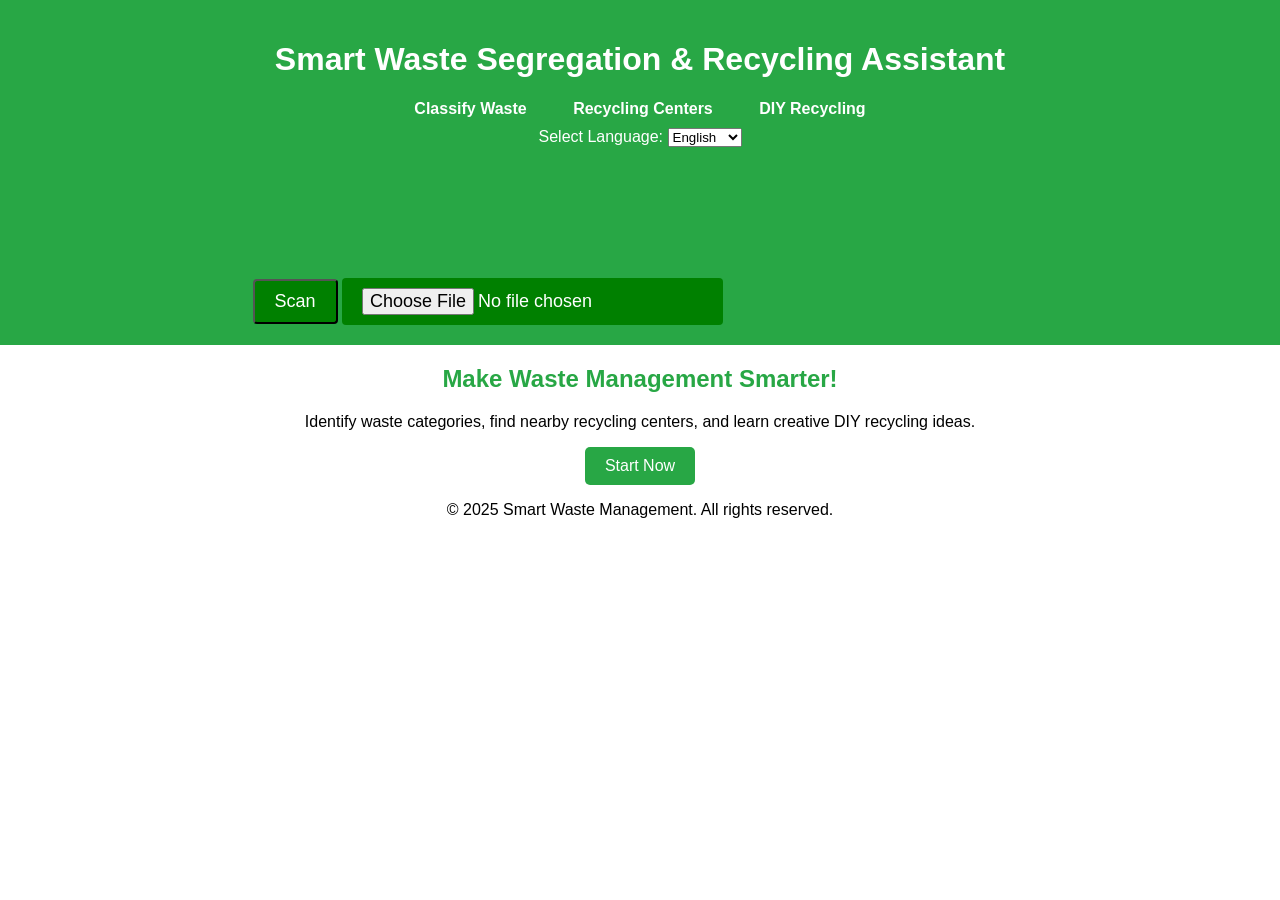
<file: index.html>
<!DOCTYPE html>
<html lang="en">
    <head>
        <meta charset="UTF-8">
        <meta name="viewport" content="width=device-width, initial-scale=1.0">
        <title id="title">Smart Waste Segregation</title>
        <link rel="stylesheet" href="style.css">
    </head>
    <body>
    
        <header>
            <h1 class="nav-title">Smart Waste Segregation & Recycling Assistant</h1>
            
            <div class="navbar">
                <a class="border" href="classifywaste.html" id="nav-classify">Classify Waste</a>
                <a class="border" href="recycle.html" id="nav-recycle">Recycling Centers</a>
                <a class="border" href="diy.html" id="nav-diy">DIY Recycling</a>
            </div>
    
            <div class="language-container">
                <label for="language-selector" id="language-label">Select Language:</label>
                <select id="language-selector">
                    <option value="en">English</option>
                    <option value="hi">हिन्दी</option>
                    <option value="ta">தமிழ்</option>
                    <option value="bn">বাংলা</option>
                    <option value="te">తెలుగు</option>
                    <option value="kn">ಕನ್ನಡ</option>
                </select>
            </div>
    
            <div class="scan">
                <button id="scan-btn">Scan</button>
                <input type="file" id="upload-btn" accept="image/*">
                <video id="scanner-preview" autoplay></video>
            </div>
        </header>
    
        <main>
            <h2 id="welcome-text">Make Waste Management Smarter!</h2>
            <p id="description">Identify waste categories, find nearby recycling centers, and learn creative DIY recycling ideas.</p>
            <a href="classifywaste.html" class="btn" id="start-btn">Start Now</a>
        </main>
    
        <footer>
            <p id="footer-text">© 2025 Smart Waste Management. All rights reserved.</p>
        </footer>
    
        
        <script src="language.js"></script>
        <script>
            
            document.getElementById("language-selector").addEventListener("change", function() {
                changeLanguage(this.value);
            });
    
            
            window.onload = function() {
                changeLanguage("en");
            };
        </script>
    </body>
    </html>
</file>
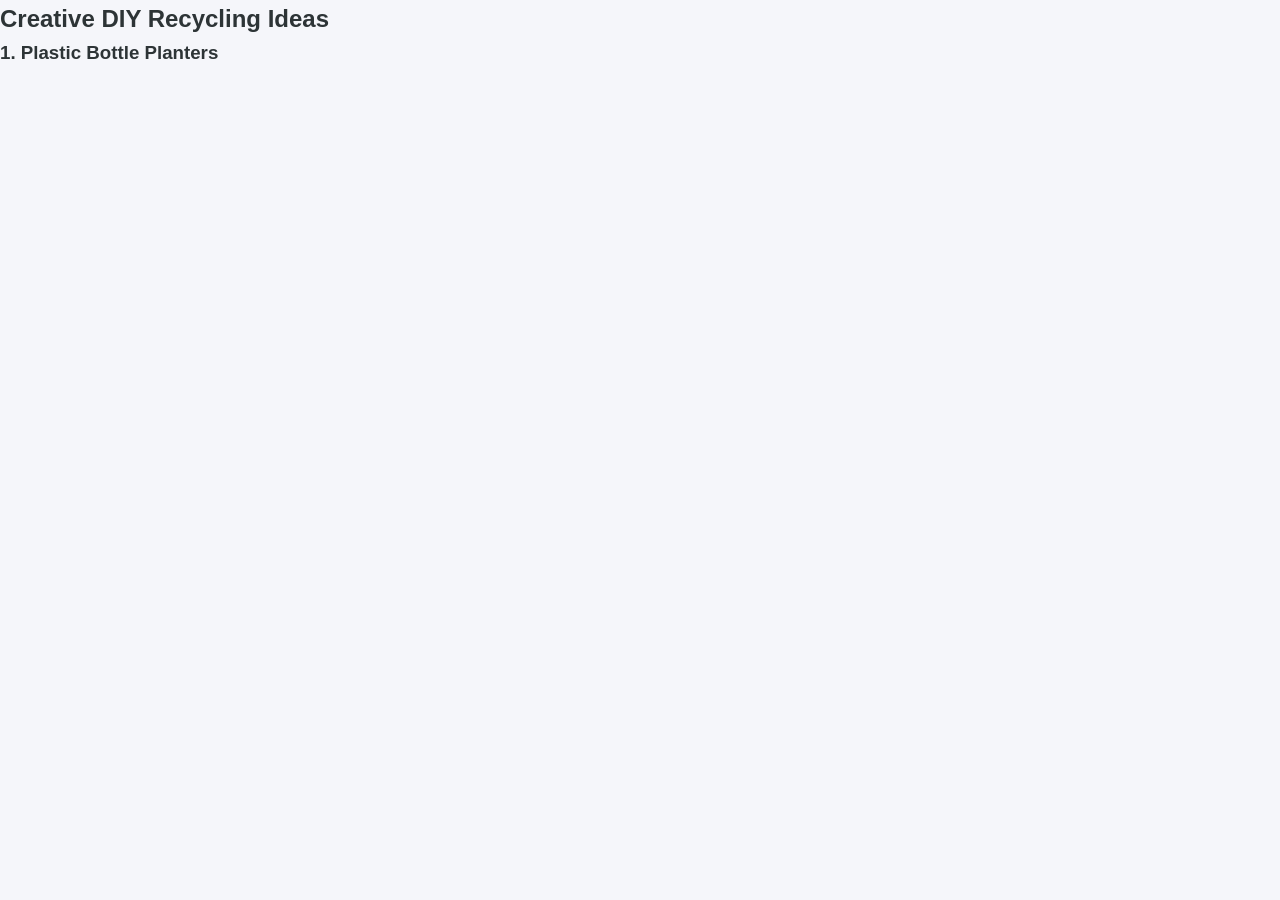
<file: diy.html>
<!DOCTYPE html>
<html lang="en">
<head>
    <meta charset="UTF-8">
    <meta name="viewport" content="width=device-width, initial-scale=1.0">
    <title>DIY Recycling</title>
    <link rel="stylesheet" href="styles.css">
</head>
<body>

    <h2>Creative DIY Recycling Ideas</h2>

    <div class="diy-idea">
        <h3>1. Plastic Bottle Planters</h3>
        <iframe width="560" height="315" src="https://www.youtube.com/embed/syAJfnSTokI?si=Ub-ILAxMQJlf8MDg" title="YouTube video player" frameborder="0" 
   
        <p>Cut a plastic bottle, fill it with soil, and plant flowers or herbs.</p>
        <h3>1. Plastic Bottle Planters</h3>
        <video src="" alt="Plastic Bottle Planter" width="200">
        <p>Cut a plastic bottle, fill it with soil, and plant</p>
    </div>

</body>
</html>
</file>
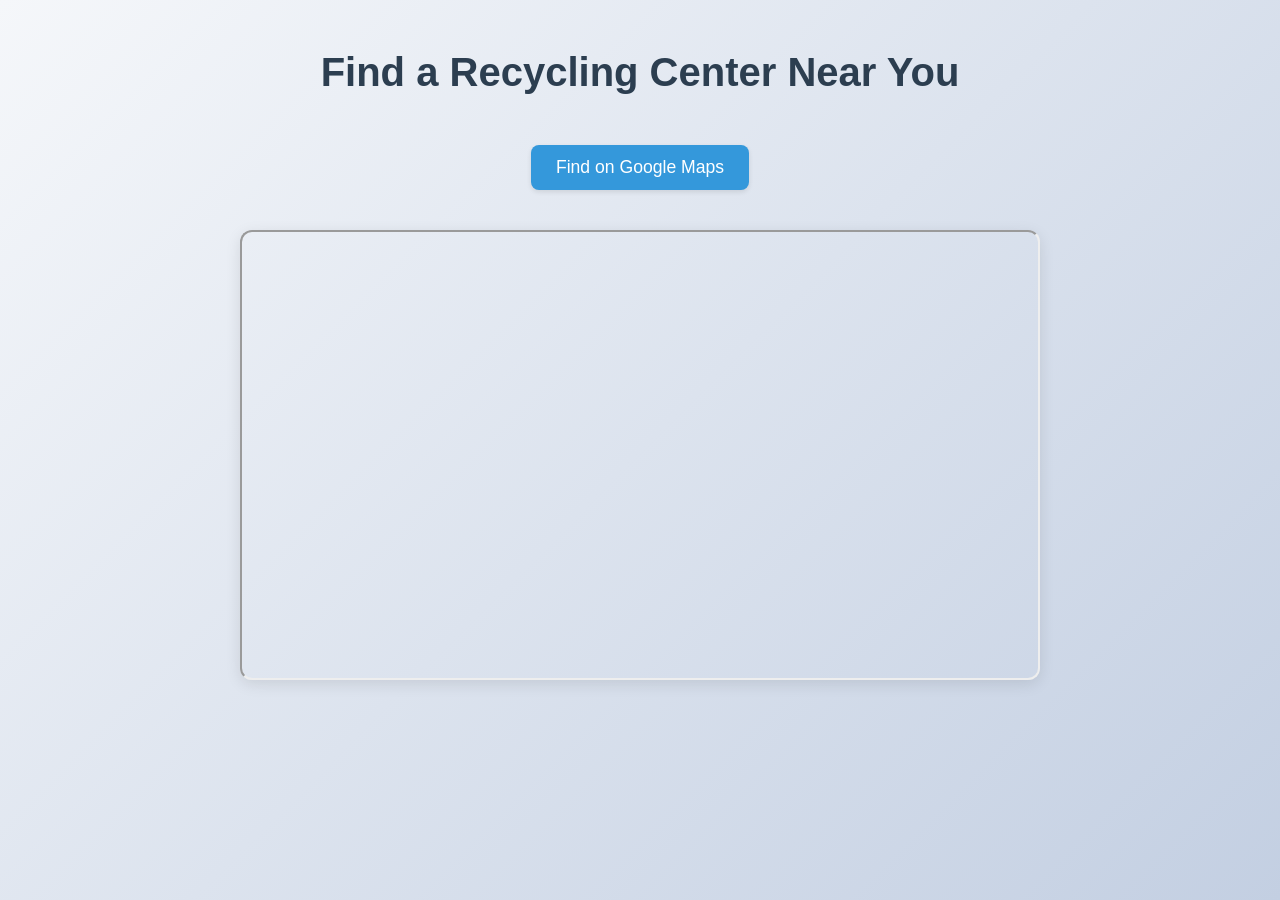
<file: recycle.html>
<!DOCTYPE html>
<html lang="en">
<head>
    <meta charset="UTF-8">
    <meta name="viewport" content="width=device-width, initial-scale=1.0">
    <title>Recycling Centers</title>
    <link rel="stylesheet" href="recycle.css">
</head>
<body>

    <h2>Find a Recycling Center Near You</h2>

    <a href="https://www.google.com/maps/search/recycling+center+near+me/" target="_blank">Find on Google Maps</a>

    
    <iframe src="https://www.google.com/maps/embed?pb=!1m18!1m12!1m3!1d3151.8354345093663!2d144.95543131531865!3d-37.81720997975151!2m3!1f0!2f0!3f0!3m2!1i1024!2i768!4f13.1!3m3!1m2!1s0x6ad65d5df57a3b3b%3A0x7a1f769d8dfb2ef!2sRecycling%20Center!5e0!3m2!1sen!2sin!4v1618058536436!5m2!1sen!2sin" width="600" height="450" allowfullscreen></iframe>

</body>
</html>
</file>
<file: style.css>
body {
    font-family: Arial, sans-serif;
    text-align: center;
    margin: 0;
    padding: 0;
}
.border{
    border: 1.5px solid transparent;
    border-radius: 5px;
     
 }
 .border:hover{
     border: 1.5px solid white;
    
 }
header {
    background-color: #28a745;
    padding: 20px;
    color: white;
}

.navbar a {
    color: white;
    margin: 0 15px;
    text-decoration: none;
    font-weight: bold;
    padding: 10px 5px;
}

h2 {
    color: #28a745;
}

.btn {
    display: inline-block;
    padding: 10px 20px;
    background-color: #28a745;
    color: white;
    text-decoration: none;
    border-radius: 5px;
}
.language-container{
    margin: 10px 0px;
}
#scan-btn,#upload-btn{
   padding: 10px 20px;
   border-radius: 4px;
   box-sizing: border-box;
   color: white;
   font-size: large;
   background-color: green;
}
#scan-btn:hover,#upload-btn:hover{
    border: 2px solid white;
}
</file>
<file: styles.css>
/* Global Styles */
:root {
    --primary-color: #2d3436;
    --secondary-color: #0984e3;
    --accent-color: #00cec9;
    --text-color: #2d3436;
    --light-bg: #f5f6fa;
    --dark-bg: #2d3436;
}

* {
    margin: 0;
    padding: 0;
    box-sizing: border-box;
}

body {
    font-family: 'Segoe UI', Tahoma, Geneva, Verdana, sans-serif;
    line-height: 1.6;
    color: var(--text-color);
    background-color: var(--light-bg);
    overflow-x: hidden;
}

.container {
    max-width: 1200px;
    margin: 0 auto;
    padding: 0 20px;
}

/* Navigation */
.nav-menu {
    position: fixed;
    top: 0;
    left: 0;
    width: 100%;
    background: rgba(255, 255, 255, 0.95);
    z-index: 1000;
    box-shadow: 0 2px 10px rgba(0, 0, 0, 0.1);
}

.nav-menu ul {
    display: flex;
    justify-content: center;
    list-style: none;
    padding: 1rem 0;
}

.nav-menu a {
    color: var(--text-color);
    text-decoration: none;
    padding: 0.5rem 1.5rem;
    margin: 0 0.5rem;
    border-radius: 20px;
    transition: all 0.3s ease;
}

.nav-menu a:hover,
.nav-menu a.active {
    background: var(--secondary-color);
    color: white;
}

/* Sections */
.section {
    min-height: 100vh;
    padding: 6rem 0;
    display: flex;
    flex-direction: column;
    justify-content: center;
}

.section h2 {
    text-align: center;
    font-size: 2.5rem;
    margin-bottom: 3rem;
    position: relative;
}

.section h2::after {
    content: '';
    position: absolute;
    bottom: -10px;
    left: 50%;
    transform: translateX(-50%);
    width: 50px;
    height: 3px;
    background: var(--secondary-color);
}

/* Home Section */
.home-content {
    text-align: center;
    padding: 2rem;
}

.glitch {
    font-size: 4rem;
    font-weight: bold;
    text-transform: uppercase;
    position: relative;
    text-shadow: 0.05em 0 0 #00fffc, -0.03em -0.04em 0 #fc00ff,
                 0.025em 0.04em 0 #fffc00;
    animation: glitch 725ms infinite;
}

.glitch span {
    position: absolute;
    top: 0;
    left: 0;
}

.subtitle {
    font-size: 1.5rem;
    color: var(--secondary-color);
    margin: 1rem 0;
}

.social-links {
    margin-top: 2rem;
}

.social-links a {
    color: var(--text-color);
    font-size: 1.5rem;
    margin: 0 1rem;
    transition: color 0.3s ease;
}

.social-links a:hover {
    color: var(--secondary-color);
}

/* About Section */
.about-content {
    display: grid;
    grid-template-columns: 1fr 1fr;
    gap: 2rem;
    align-items: center;
}

.about-text {
    padding: 2rem;
}

.about-image {
    position: relative;
}

.image-container {
    width: 300px;
    height: 300px;
    margin: 0 auto;
    border-radius: 50%;
    overflow: hidden;
    border: 5px solid var(--secondary-color);
    animation: float 3s ease-in-out infinite;
}

.placeholder-image {
    width: 100%;
    height: 100%;
    background: var(--accent-color);
}

/* Skills Section */
.skills-grid {
    display: grid;
    grid-template-columns: repeat(auto-fit, minmax(300px, 1fr));
    gap: 2rem;
}

.skill-category {
    background: white;
    padding: 2rem;
    border-radius: 10px;
    box-shadow: 0 5px 15px rgba(0, 0, 0, 0.1);
    transition: transform 0.3s ease;
}

.skill-category:hover {
    transform: translateY(-5px);
}

.skill-items {
    display: flex;
    flex-wrap: wrap;
    gap: 1rem;
    margin-top: 1rem;
}

.skill-item {
    background: var(--light-bg);
    padding: 0.5rem 1rem;
    border-radius: 20px;
    font-size: 0.9rem;
}

/* Experience Section */
.timeline {
    position: relative;
    max-width: 800px;
    margin: 0 auto;
}

.timeline::after {
    content: '';
    position: absolute;
    width: 2px;
    background: var(--secondary-color);
    top: 0;
    bottom: 0;
    left: 50%;
    margin-left: -1px;
}

.timeline-item {
    padding: 10px 40px;
    position: relative;
    width: 50%;
    box-sizing: border-box;
}

.timeline-item:nth-child(odd) {
    left: 0;
}

.timeline-item:nth-child(even) {
    left: 50%;
}

.timeline-content {
    padding: 20px;
    background: white;
    border-radius: 10px;
    box-shadow: 0 5px 15px rgba(0, 0, 0, 0.1);
}

/* Projects Section */
.projects-grid {
    display: grid;
    grid-template-columns: repeat(auto-fit, minmax(300px, 1fr));
    gap: 2rem;
}

.project-card {
    background: white;
    border-radius: 10px;
    overflow: hidden;
    box-shadow: 0 5px 15px rgba(0, 0, 0, 0.1);
    transition: transform 0.3s ease;
}

.project-card:hover {
    transform: translateY(-5px);
}

.project-image {
    height: 200px;
    overflow: hidden;
}

.project-info {
    padding: 1.5rem;
}

.project-links {
    display: flex;
    gap: 1rem;
    margin-top: 1rem;
}

/* Contact Section */
.contact-content {
    display: grid;
    grid-template-columns: 1fr 1fr;
    gap: 2rem;
}

.contact-form {
    background: white;
    padding: 2rem;
    border-radius: 10px;
    box-shadow: 0 5px 15px rgba(0, 0, 0, 0.1);
}

.form-group {
    margin-bottom: 1.5rem;
}

.form-group input,
.form-group textarea {
    width: 100%;
    padding: 0.8rem;
    border: 1px solid #ddd;
    border-radius: 5px;
    font-size: 1rem;
}

.form-group textarea {
    height: 150px;
    resize: vertical;
}

.contact-info {
    display: flex;
    flex-direction: column;
    gap: 1.5rem;
}

.contact-item {
    display: flex;
    align-items: center;
    gap: 1rem;
}

.contact-item i {
    font-size: 1.5rem;
    color: var(--secondary-color);
}

/* Buttons */
.btn {
    display: inline-block;
    padding: 0.8rem 1.5rem;
    background: var(--secondary-color);
    color: white;
    border: none;
    border-radius: 5px;
    cursor: pointer;
    transition: all 0.3s ease;
    text-decoration: none;
}

.btn:hover {
    background: var(--accent-color);
    transform: translateY(-2px);
}

/* Animations */
@keyframes glitch {
    0% {
        text-shadow: 0.05em 0 0 #00fffc, -0.03em -0.04em 0 #fc00ff,
                     0.025em 0.04em 0 #fffc00;
    }
    15% {
        text-shadow: 0.05em 0 0 #00fffc, -0.03em -0.04em 0 #fc00ff,
                     0.025em 0.04em 0 #fffc00;
    }
    16% {
        text-shadow: -0.05em -0.025em 0 #00fffc, 0.025em 0.035em 0 #fc00ff,
                     -0.05em -0.05em 0 #fffc00;
    }
    49% {
        text-shadow: -0.05em -0.025em 0 #00fffc, 0.025em 0.035em 0 #fc00ff,
                     -0.05em -0.05em 0 #fffc00;
    }
    50% {
        text-shadow: 0.05em 0.035em 0 #00fffc, 0.03em 0 0 #fc00ff,
                     0 -0.04em 0 #fffc00;
    }
    99% {
        text-shadow: 0.05em 0.035em 0 #00fffc, 0.03em 0 0 #fc00ff,
                     0 -0.04em 0 #fffc00;
    }
    100% {
        text-shadow: -0.05em 0 0 #00fffc, -0.025em -0.04em 0 #fc00ff,
                     -0.04em -0.025em 0 #fffc00;
    }
}

@keyframes float {
    0% {
        transform: translateY(0px);
    }
    50% {
        transform: translateY(-20px);
    }
    100% {
        transform: translateY(0px);
    }
}

/* Responsive Design */
@media (max-width: 768px) {
    .about-content,
    .contact-content {
        grid-template-columns: 1fr;
    }

    .timeline::after {
        left: 31px;
    }

    .timeline-item {
        width: 100%;
        padding-left: 70px;
        padding-right: 25px;
    }

    .timeline-item:nth-child(even) {
        left: 0;
    }

    .nav-menu ul {
        flex-direction: column;
        align-items: center;
    }

    .nav-menu a {
        display: block;
        width: 100%;
        text-align: center;
    }
}
</file>
<file: recycle.css>
* {
    margin: 0;
    padding: 0;
    box-sizing: border-box;
    font-family: 'Segoe UI', Tahoma, Geneva, Verdana, sans-serif;
}

body {
    min-height: 100vh;
    display: flex;
    flex-direction: column;
    align-items: center;
    background: linear-gradient(135deg, #f5f7fa 0%, #c3cfe2 100%);
    padding: 20px;
}

h2 {
    color: #2c3e50;
    margin: 30px 0;
    font-size: 2.5rem;
    text-align: center;
}

a {
    display: inline-block;
    padding: 12px 25px;
    background-color: #3498db;
    color: white;
    text-decoration: none;
    border-radius: 8px;
    font-size: 1.1rem;
    margin: 20px 0;
    transition: all 0.3s ease;
    box-shadow: 0 2px 5px rgba(0, 0, 0, 0.1);
}

a:hover {
    background-color: #2980b9;
    transform: translateY(-2px);
    box-shadow: 0 4px 8px rgba(0, 0, 0, 0.2);
}

iframe {
    width: 100%;
    max-width: 800px;
    border-radius: 12px;
    box-shadow: 0 4px 15px rgba(0, 0, 0, 0.1);
    margin: 20px 0;
}

/* Responsive Design */
@media (max-width: 768px) {
    h2 {
        font-size: 2rem;
    }
    
    iframe {
        height: 400px;
    }
}

@media (max-width: 480px) {
    h2 {
        font-size: 1.8rem;
    }
    
    iframe {
        height: 300px;
    }
    
    a {
        padding: 10px 20px;
        font-size: 1rem;
    }
}
</file>
